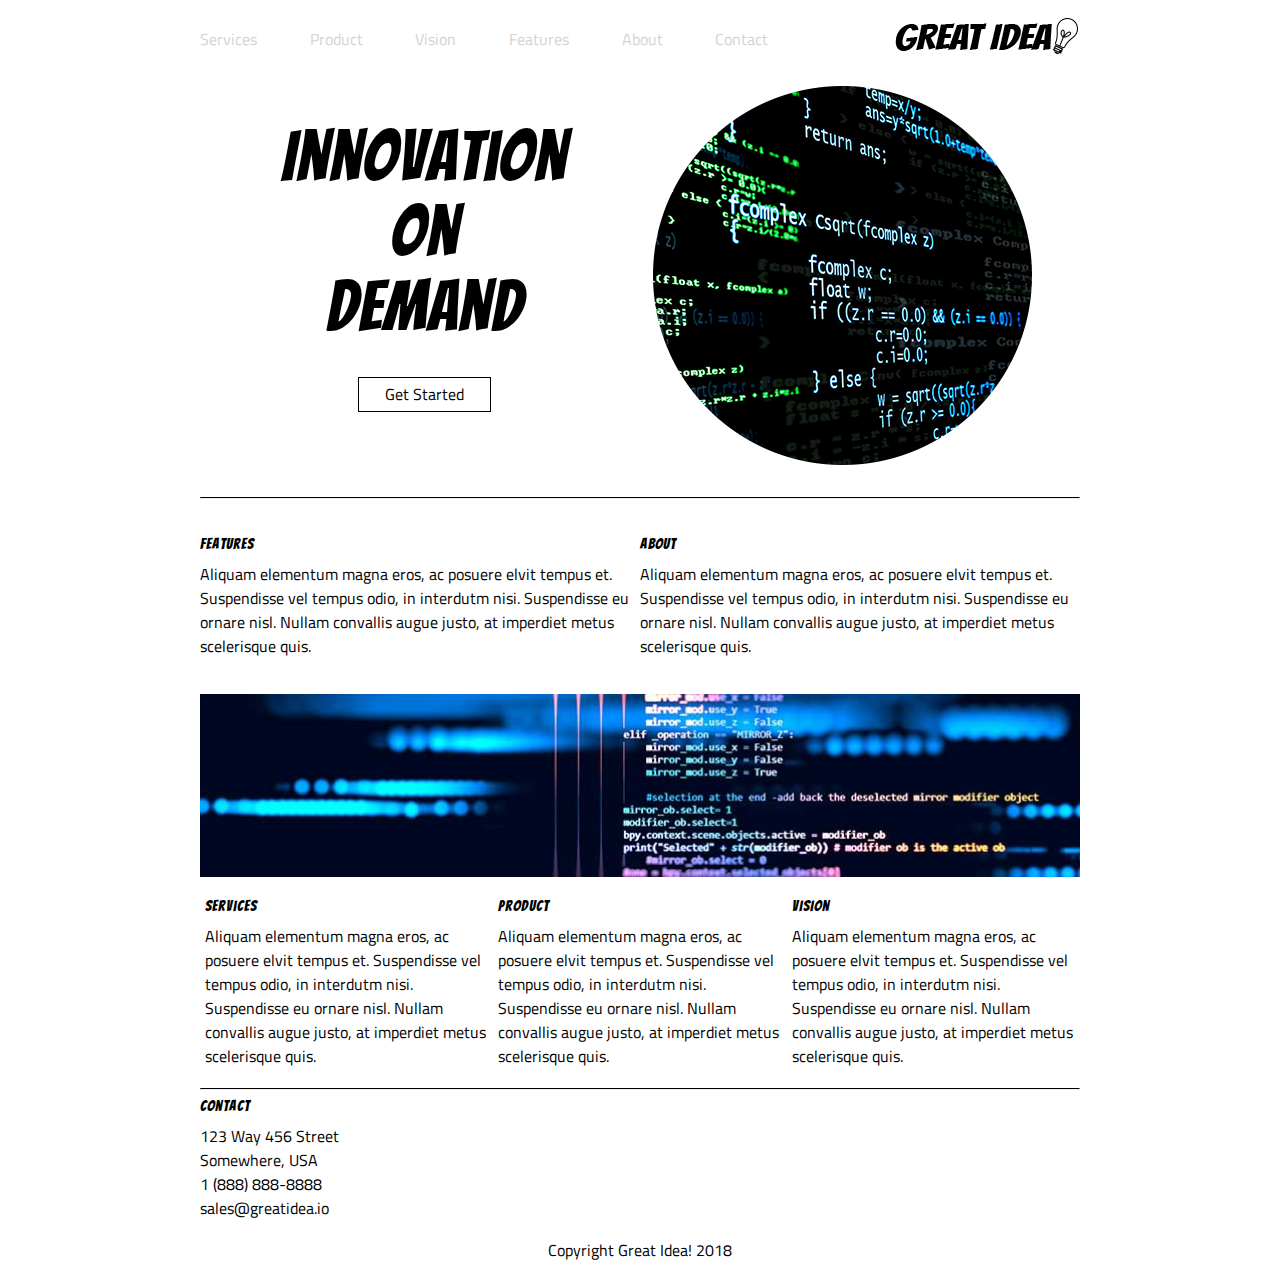
<file: great-idea/index.html>
<!doctype html>

<html lang="en">
<head>
  <meta charset="utf-8">

  <title>Great Idea!</title>

  <link href="https://fonts.googleapis.com/css?family=Bangers|Titillium+Web" rel="stylesheet">
  <link rel="stylesheet" href="css/index.css">

  <!--[if lt IE 9]>
    <script src="https://cdnjs.cloudflare.com/ajax/libs/html5shiv/3.7.3/html5shiv.js"></script>
  <![endif]-->
</head>

<body>
  <div class = "container">
    <header>
      <div class= "content-1">
        <div class = "content-1-nav">
          <a  href = services.html>Services</a>
          <a  href = #>Product</a>
          <a  href = #>Vision</a>
          <a  href = #>Features</a>
          <a  href = #>About</a>
          <a  href = #>Contact</a>
        </div>
      <div class = "content-1-logo">
          <a  href="index.html"><img class="logo" src="img/logo.png" alt="Great Idea! Company logo."></a>
      </div>
    </div>
    </header>
    <div class="content-2">
      <div class="content-2-text">
        <br>
        <h1 class="main-headline">Innovation<br>On<br>Demand</h1>
        <br>
        <a class="start-button" href=#>Get Started</a>
      </div>
      <div class="content-2-img">
        <img class="right" src="img/header-img.png"  alt="Image of a code snippet.">
      </div>
    </div>
    <hr>
    <div class = content-3>
      <div class="content-3-box">
        <h2>Features</h2>
        <p>Aliquam elementum magna eros, ac posuere elvit tempus et. Suspendisse vel tempus odio, in interdutm nisi. Suspendisse eu ornare nisl. Nullam convallis augue justo, at imperdiet metus scelerisque quis.</p>
      </div>
      <div class="content-3-box">
        <h2>About</h2>
        <p>Aliquam elementum magna eros, ac posuere elvit tempus et. Suspendisse vel tempus odio, in interdutm nisi. Suspendisse eu ornare nisl. Nullam convallis augue justo, at imperdiet metus scelerisque quis.</p>
      </div>
    </div>
    <img class="middle-img" src="img/mid-page-accent.jpg" alt="Image of code snippets across the screen">
    <div class=content-4>
      <div class="content-4-box"> 
        <h2>Services</h2>
        <p>Aliquam elementum magna eros, ac posuere elvit tempus et. Suspendisse vel tempus odio, in interdutm nisi. Suspendisse eu ornare nisl. Nullam convallis augue justo, at imperdiet metus scelerisque quis.</p>
      </div>
      <div class="content-4-box">
        <h2>Product</h2>
        <p>Aliquam elementum magna eros, ac posuere elvit tempus et. Suspendisse vel tempus odio, in interdutm nisi. Suspendisse eu ornare nisl. Nullam convallis augue justo, at imperdiet metus scelerisque quis.</p>
      </div>
      <div class="content-4-box">
        <h2>Vision</h2>
        <p>Aliquam elementum magna eros, ac posuere elvit tempus et. Suspendisse vel tempus odio, in interdutm nisi. Suspendisse eu ornare nisl. Nullam convallis augue justo, at imperdiet metus scelerisque quis.</p>
      </div>
    </div> 
    <hr>
    <footer>
      <section>
      <h2>Contact</h2>
      <address>123 Way 456 Street <br>
      Somewhere, USA </address>
      <p>1 (888) 888-8888</p>
      <p>sales@greatidea.io</p>

      <p class="copyright">Copyright Great Idea! 2018</p>
    </section>
    </footer>  
  </div>
</body>
</html>
</file>
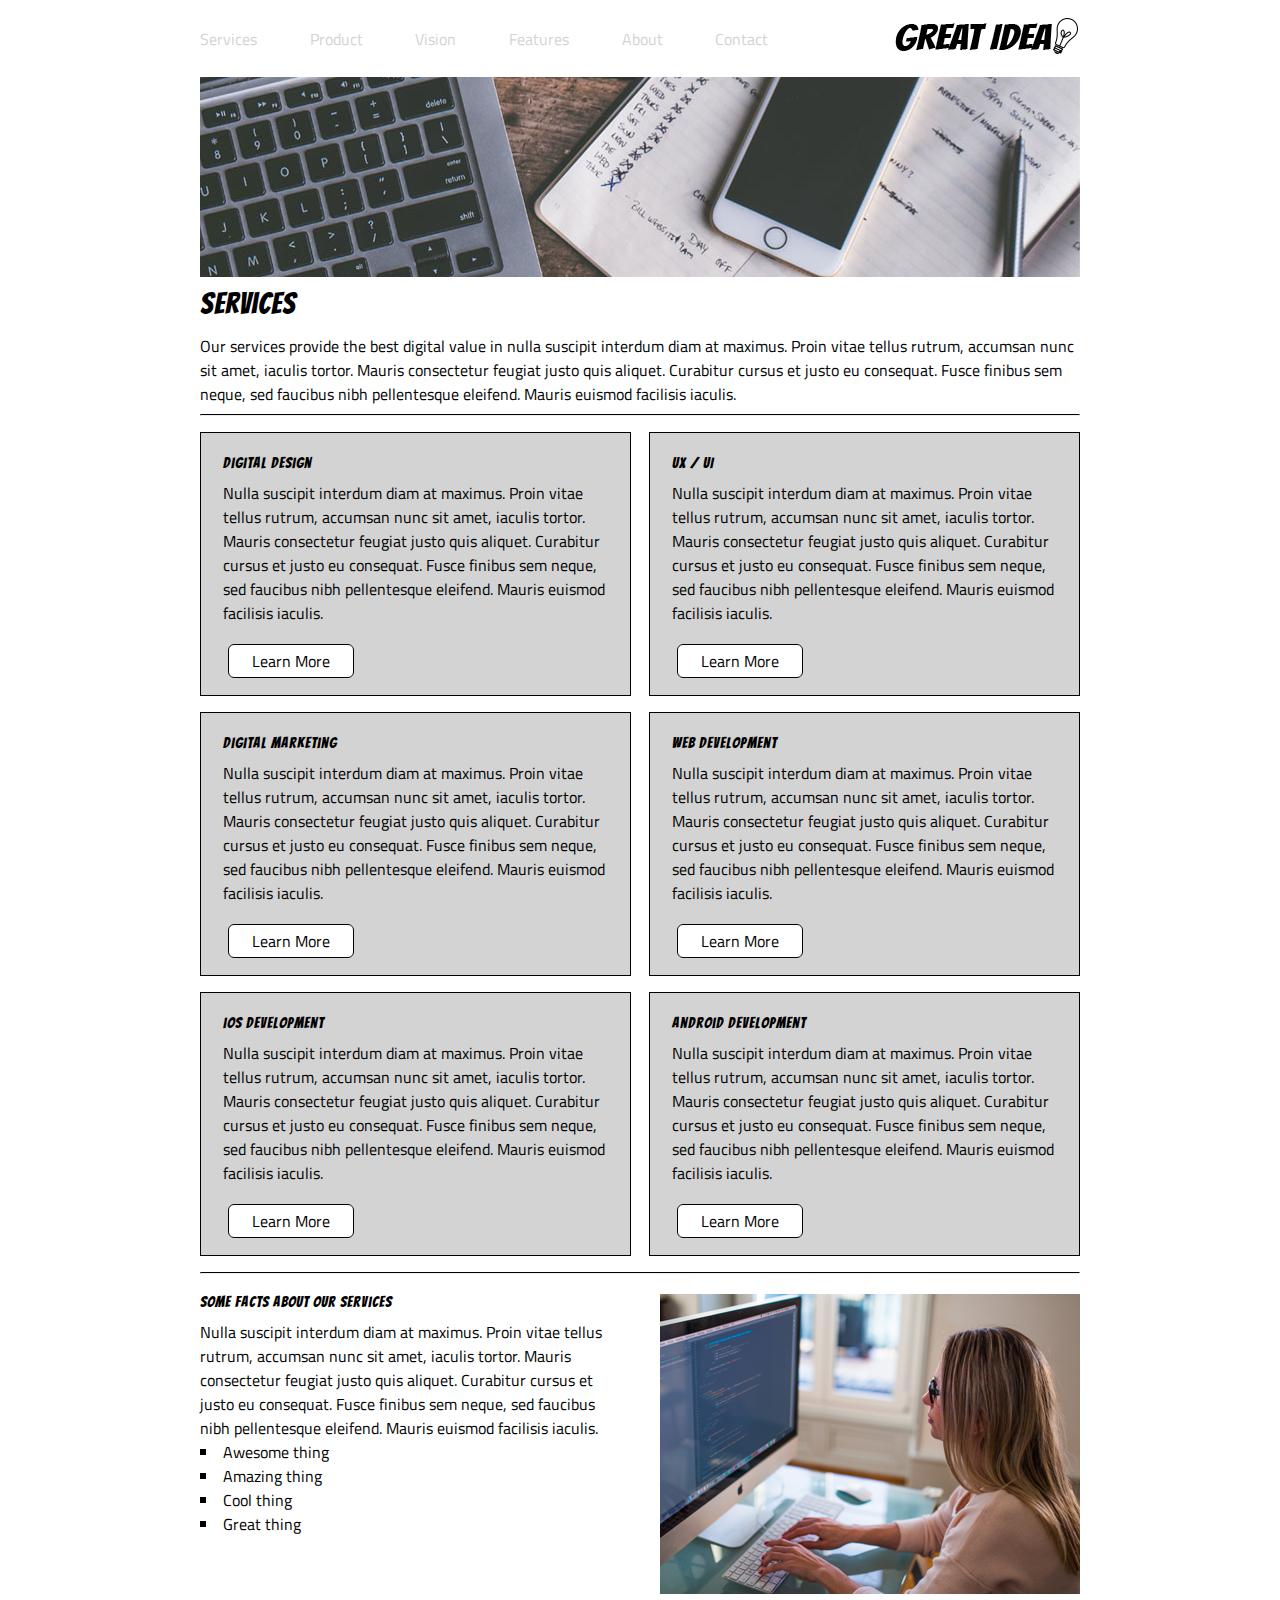
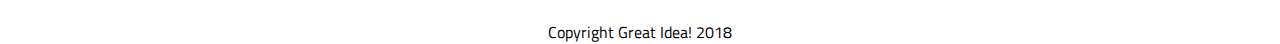
<file: great-idea/services.html>
<!doctype html>

<html lang="en">
<head>
  <meta charset="utf-8">

  <title>Great Idea!</title>

  <link href="https://fonts.googleapis.com/css?family=Bangers|Titillium+Web" rel="stylesheet">
  <link rel="stylesheet" href="css/index.css">

  <!--[if lt IE 9]>
    <script src="https://cdnjs.cloudflare.com/ajax/libs/html5shiv/3.7.3/html5shiv.js"></script>
  <![endif]-->
</head>


<body>
<div class = "container">
    <header>
        <div class= "content-1">
          <div class = "content-1-nav">
          <nav>
            <a href = services.html>Services</a>
            <a href = #>Product</a>
            <a href = #>Vision</a>
            <a href = #>Features</a>
            <a href = #>About</a>
            <a href = #>Contact</a>
          </nav>
        </div>
        <div class = "content-1-logo">
          <a  href="index.html"><img class="logo" src="img/logo.png" alt="Great Idea! Company logo."></a>
        </div>
      </div>
      </header>
  <img class="services-header-img" src="img/services-header.jpg" alt="Our services header image">

  <h1 class="services">Services</h1>

  <p>Our services provide the best digital value in nulla suscipit interdum diam at maximus. Proin vitae tellus rutrum, accumsan nunc sit amet, iaculis tortor. Mauris consectetur feugiat justo quis aliquet. Curabitur cursus et justo eu consequat. Fusce finibus sem neque, sed faucibus nibh pellentesque eleifend. Mauris euismod facilisis iaculis.</p>
  
  <hr>

  <div class = "services-page-content">
    <div class = "services-page-content-box">
    <h2>Digital Design</h2>

    <p>Nulla suscipit interdum diam at maximus. Proin vitae tellus rutrum, accumsan nunc sit amet, iaculis tortor. Mauris consectetur feugiat justo quis aliquet. Curabitur cursus et justo eu consequat. Fusce finibus sem neque, sed faucibus nibh pellentesque
    eleifend. Mauris euismod facilisis iaculis.</p>
      <br>
    <a href=# class = "learn-more">Learn More</a>
    <br>
    </div>
  <div class = "services-page-content-box">
    <h2>UX / UI</h2>

    <p>Nulla suscipit interdum diam at maximus. Proin vitae tellus rutrum, accumsan nunc sit amet, iaculis tortor. Mauris consectetur feugiat justo quis aliquet. Curabitur cursus et justo eu consequat. Fusce finibus sem neque, sed faucibus nibh pellentesque
    eleifend. Mauris euismod facilisis iaculis.</p>
    <br>
    <a href=# class = "learn-more">Learn More</a>
    <br>
  </div>

  <div class = "services-page-content-box">
    <h2>Digital Marketing</h2>

    <p>Nulla suscipit interdum diam at maximus. Proin vitae tellus rutrum, accumsan nunc sit amet, iaculis tortor. Mauris consectetur feugiat justo quis aliquet. Curabitur cursus et justo eu consequat. Fusce finibus sem neque, sed faucibus nibh pellentesque
    eleifend. Mauris euismod facilisis iaculis.</p>
    <br>
    <a href=# class = "learn-more">Learn More</a>
    <br>
  </div>

  <div class = "services-page-content-box">
    <h2>Web Development</h2>

    <p>Nulla suscipit interdum diam at maximus. Proin vitae tellus rutrum, accumsan nunc sit amet, iaculis tortor. Mauris consectetur feugiat justo quis aliquet. Curabitur cursus et justo eu consequat. Fusce finibus sem neque, sed faucibus nibh pellentesque
    eleifend. Mauris euismod facilisis iaculis.</p>
    <br>
    <a href=# class = "learn-more">Learn More</a>
    <br>
  </div>

  <div class = "services-page-content-box">
    <h2>iOS Development</h2>

    <p>Nulla suscipit interdum diam at maximus. Proin vitae tellus rutrum, accumsan nunc sit amet, iaculis tortor. Mauris consectetur feugiat justo quis aliquet. Curabitur cursus et justo eu consequat. Fusce finibus sem neque, sed faucibus nibh pellentesque
    eleifend. Mauris euismod facilisis iaculis.</p>
    <br>
    <a href=# class = "learn-more">Learn More</a>
    <br>
  </div>

  <div class = "services-page-content-box">
    <h2>Android Development</h2>

    <p>Nulla suscipit interdum diam at maximus. Proin vitae tellus rutrum, accumsan nunc sit amet, iaculis tortor. Mauris consectetur feugiat justo quis aliquet. Curabitur cursus et justo eu consequat. Fusce finibus sem neque, sed faucibus nibh pellentesque
    eleifend. Mauris euismod facilisis iaculis.</p>
    <br>
    <a href=# class = "learn-more">Learn More</a>
    <br>
  </div>
</div>
<hr>
<div class = "facts-content">
  <div class = "facts-content-box">
    <h2>Some Facts About Our Services</h2>

    <p>Nulla suscipit interdum diam at maximus. Proin vitae tellus rutrum, accumsan nunc sit amet, iaculis tortor. Mauris consectetur feugiat justo quis aliquet. Curabitur cursus et justo eu consequat. Fusce finibus sem neque, sed faucibus nibh pellentesque
    eleifend. Mauris euismod facilisis iaculis. </p>

    <ul class="facts-list">
    <li>Awesome thing</li>
    <li>Amazing thing</li>
    <li>Cool thing</li>
    <li>Great thing</li>
    </ul>
  </div>
  <div class = "facts-content-box">
  <img class="services-info-img" src="img/services-info.png" alt="one of our employees hard at work">
  </div>
</div>
<p class="copyright">Copyright Great Idea! 2018</p>

  </body>

  </html>
</div>
</file>
<file: great-idea/css/index.css>
/* http://meyerweb.com/eric/tools/css/reset/ 
   v2.0 | 20110126
   License: none (public domain)
*/
/*Hello World*/
/* reset css */

html, body, div, span, applet, object, iframe,  
h1, h2, h3, h4, h5, h6, p, blockquote, pre,  
a, abbr, acronym, address, big, cite, code,  
del, dfn, em, img, ins, kbd, q, s, samp,  
small, strike, strong, sub, sup, tt, var,  
b, u, i, center,  
dl, dt, dd, ol, ul, li,  
fieldset, form, label, legend,  
table, caption, tbody, tfoot, thead, tr, th, td,  
article, aside, canvas, details, embed,  
figure, figcaption, footer, header, hgroup,  
menu, nav, output, ruby, section, summary,  
time, mark, audio, video {  
margin: 0;  
padding: 0;  
border: 0;  
font-size: 100%;  
font: inherit;  
vertical-align: baseline;  
}

/* HTML5 display-role reset */
article, aside, details, figcaption, figure,
footer, header, hgroup, menu, nav, section {
    display: block;
}

/* every element is a border-box */

* {
    box-sizing: border-box;
}

html, body{
    height: 100%;
    font-family: 'Titillium Web', sans-serif;
}

h1 {
    font-family: 'Bangers', cursive;
    letter-spacing: 1px;
	margin-bottom: 15px;
	font-size: 70px;
}


/* Your code starts here! */
/*Universal CSS*/


/*CSS by Element*/


body {
    width: 880px;
    margin: auto;
}

header {
    text-align: center;
}

a {
	text-decoration: none;
	color: lightgray;
	padding-left: 0%;
	padding-right: 7%;
}

h2 {
	font-family: 'Bangers', cursive;
    letter-spacing: 1px;
	margin-bottom: 10px;
	font-size: 15px;
}

hr {
	border-top: 1px solid black;
}

*/
/*CSS by Class*/


.container {
	margin: auto;
	padding: 1%;
	display: inline-block; 
	}

.content-1 {
	width: 100%;
	margin-top: 2%;
	margin-bottom: 2%;
	display: flex;
	align-items: center;	
}

.content-1-nav {
	display: inline-block;
	width: 79%;
	text-align: left;
}

.content-1-logo {
	display: inline-block;
	width: 20%;
}

.content-2 {
	width: 100%;
	margin-top: 3%; 
	margin-bottom: 3%;
}



.content-2-text {
	display: inline-block;
	text-align: center;
	vertical-align: top;
	margin: 1%;
    width: 49%;
    min-width: 250px;
}

.start-button {
	border: 1px solid black;
	color: black;
	background-color: white;
	padding-top: 1%;
	padding-bottom: 1%;
	padding-left: 6%;
	padding-right: 6%;
}

.content-2-img {
	display: inline-block;
	vertical-align: top;
    width: 45%;
    min-width: 250px;
} 

.content-3 {
	width: 100%; 
	margin-top: 3%; 
	margin-bottom: 3%;
	display: flex;
}

.content-3-box {
	margin-top: 10px;
	margin-bottom: 10px;
    justify-content: space-between;
} 

.middle-img {
	width: 100%;
}

.content-4 {
	width: 100%; 
	margin-top: 10px; 
	margin-bottom: 15px;
	display: flex;
}

.content-4-box {
    padding: 5px;
	justify-content: space-between;
	
}

.copyright {
	text-align: center;
	margin-top: 2%; 
	margin-bottom: 3%;
}

/*Services Page Specific */
.services {
	font-size: 30px;
	margin-top: 5px;
}

.services-page-content {
	display: flex;
	flex-wrap: wrap;
	justify-content: space-between;
}

.services-page-content-box {
	background-color: lightgray;
	border: 1px solid black;
	width: 49%;
	margin-top: 8px;
	margin-bottom: 8px;
	padding: 22px; 
}

.learn-more {
	border: 1px solid black;
	color: black;
	background-color: white;
	padding-top: 1%;
	padding-bottom: 1%;
	padding-left: 6%;
	padding-right: 6%;
	border-radius: 6px;
	margin: 5px;
}

.facts-content {
	display: flex;
	justify-content: space-between;
	margin-top: 20px;
	margin-bottom: 20px;
}

.facts-content-box {
	width: 420px;
}

.facts-list {
	list-style: square inside;
}
</file>
